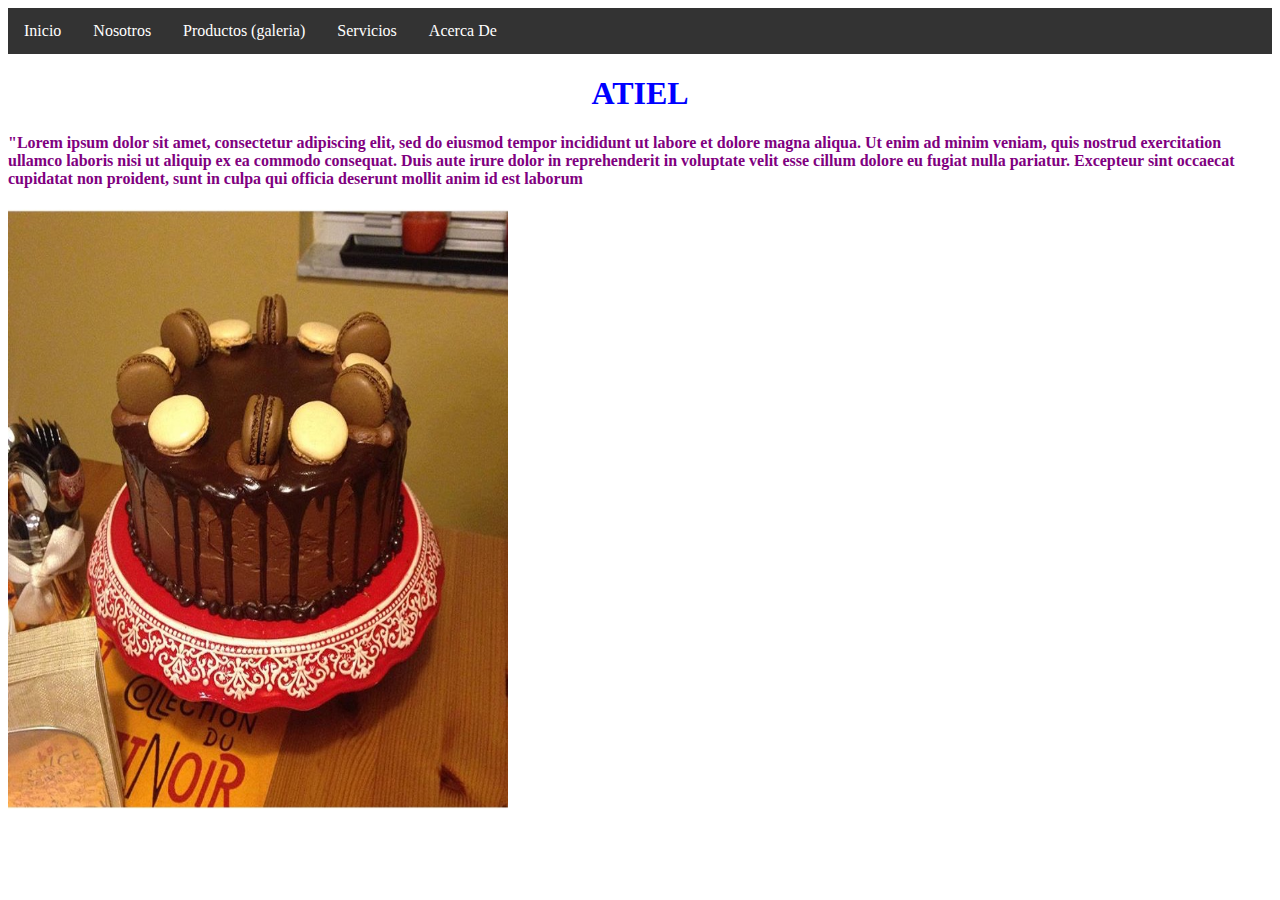
<file: index.html>
<!DOCTYPE html>
<html lang="en" dir="ltr">
  <head>
    <link rel="stylesheet" type="text/css" href="CSS/barstyle.css">
    <link rel="stylesheet" type="text/css" href="CSS/tagStyle.css">
    <meta charset="utf-8">
    <title>Chocolateria y Pasteleria Atiel</title>
  </head>
  <body>
    <!--hola mamaaaaaa, estoy en la tele!-->
<ul>
  <li><a>Inicio</a></li>
  <li><a>Nosotros</a></li>
  <li><a href="galeria.html"> Productos (galeria) </a></li>
  <li><a>Servicios</a></li>
  <li><a href="acerca_de.html">Acerca De</a></li>
</ul>
<h2> </h2>
<h1>ATIEL<h1>
<h4>"Lorem ipsum dolor sit amet, consectetur adipiscing elit, sed do eiusmod tempor
  incididunt ut labore et dolore magna aliqua. Ut enim ad minim veniam, quis nostrud
   exercitation ullamco laboris nisi ut aliquip ex ea commodo consequat. Duis aute
   irure dolor in reprehenderit in voluptate velit esse cillum dolore eu fugiat nulla
   pariatur. Excepteur sint occaecat cupidatat non proident, sunt in culpa qui officia
   deserunt mollit anim id est laborum</h4>
<img src="Images/cake.jpg" alt="A cake, something, idk" style="width:500px;height:600px;">
  </body>
</html>
</file>
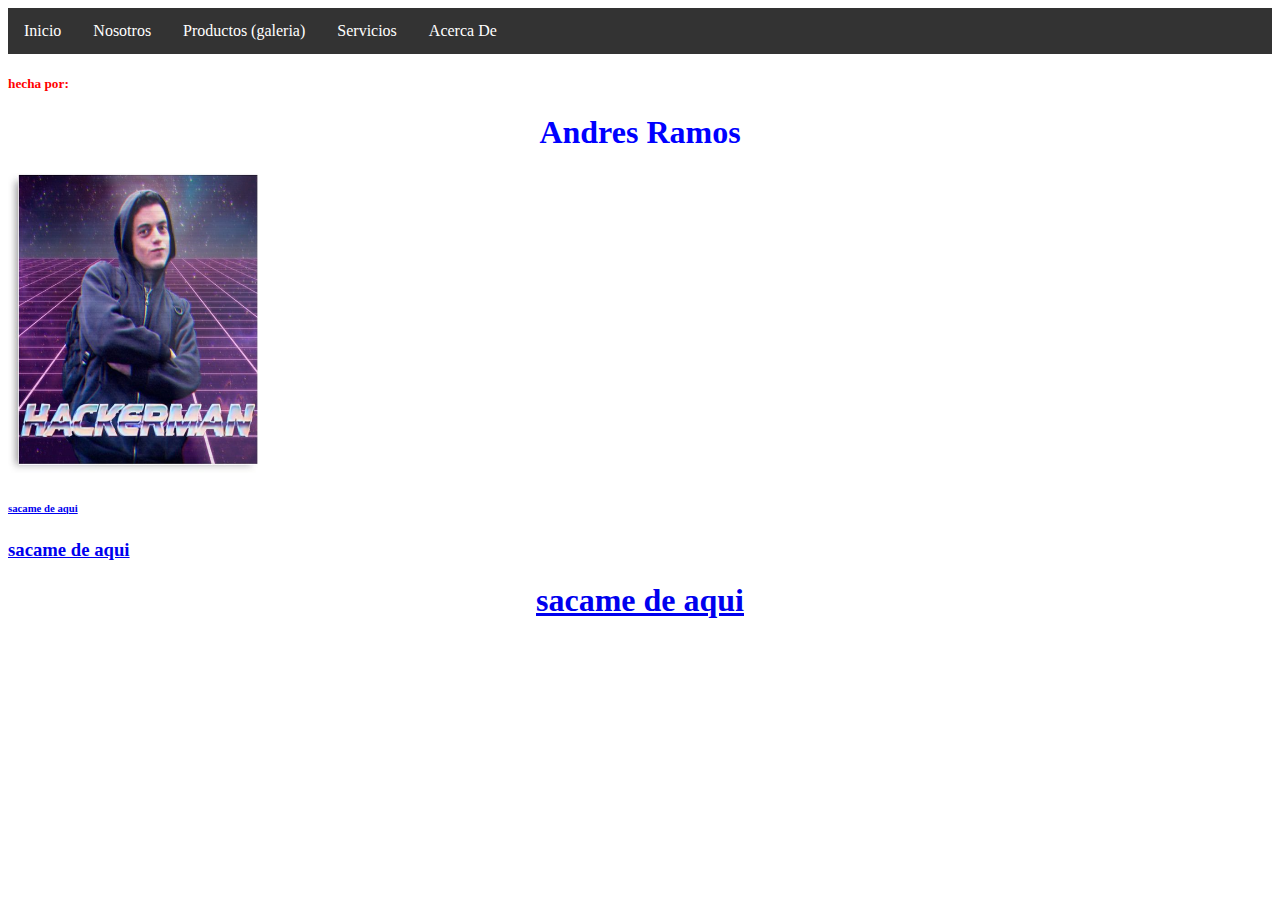
<file: acerca_de.html>
<!DOCTYPE html>
<html lang="es" dir="ltr">
  <head>
    <link rel="stylesheet" type="text/css" href="CSS/barstyle.css">
    <link rel="stylesheet" type="text/css" href="CSS/tagStyle.css">
    <meta charset="utf-8">
    <title>Chocolateria y Pänaderia ATIEL - acerca de</title>
  </head>
  <body>
    <ul>
      <li><a>Inicio</a></li>
      <li><a>Nosotros</a></li>
      <li><a href="galeria.html"> Productos (galeria) </a></li>
      <li><a>Servicios</a></li>
      <li><a href="acerca_de.html">Acerca De</a></li>
    </ul>
    <h5>hecha por: </h5><h1>Andres Ramos</h1>
    <img src="Images/dumdum.jpg" alt="im so sorry" style="width:250px;height:300px;">
    <h6><a href="index.html">sacame de aqui</a></h6>
    <h3><a href="index.html">sacame de aqui</a></h3>
    <h1><a href="index.html">sacame de aqui</a></h1>
  </body>
</html>
</file>
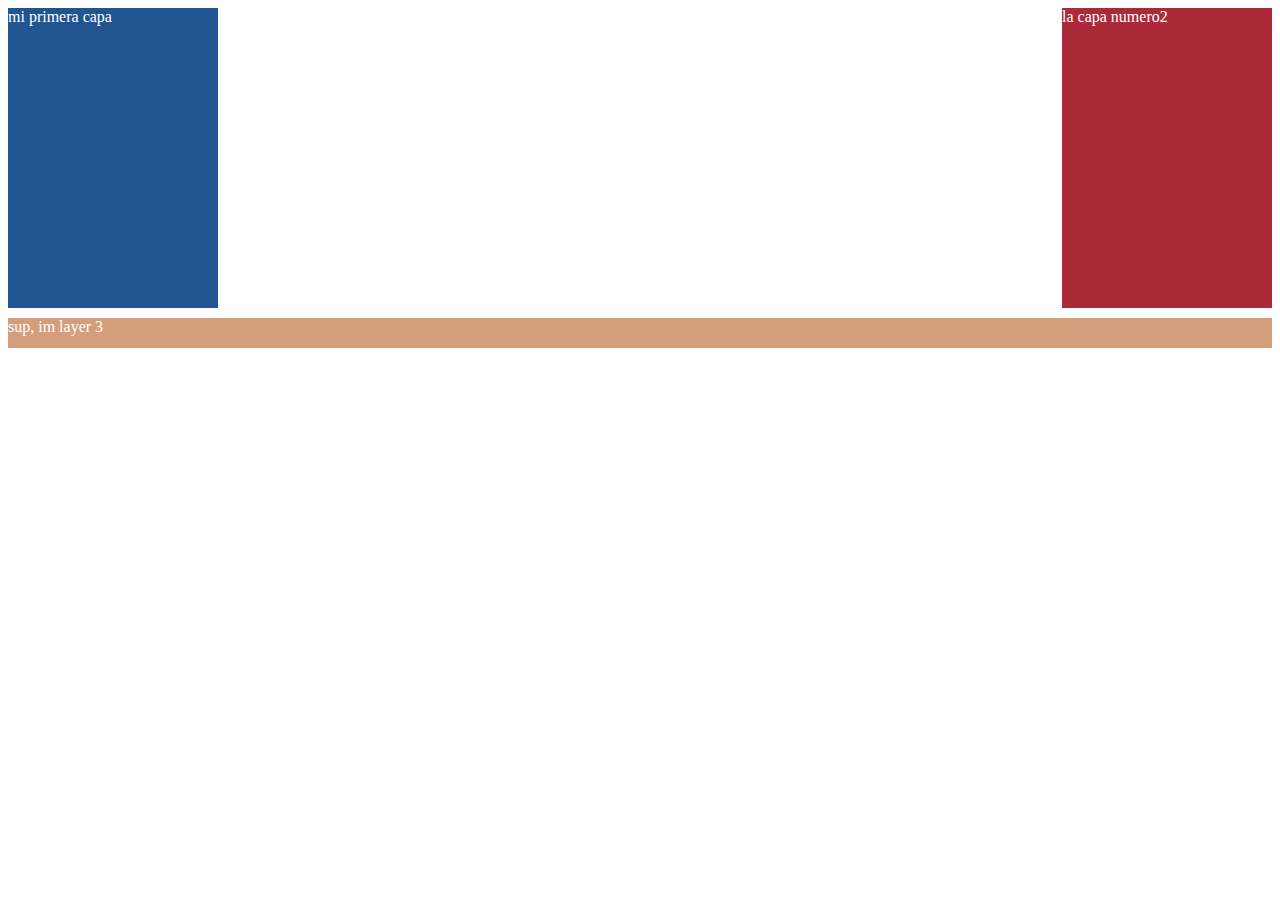
<file: divtest.html>
<!DOCTYPE html>
<html lang="en" dir="ltr">
  <head>
    <link rel="stylesheet" type="text/css" href="CSS/barstyle.css">
    <meta charset="utf-8">
    <title>JUST REMEMBER WE ARE GROOT</title>
  </head>
  <body>
    <div id="capa1">
      mi primera capa
    </div>
    <div id="capa2">
      la capa numero2
    </div>
    <div id="capa3">
      sup, im layer 3
    </div>
  </body>
</html>
</file>
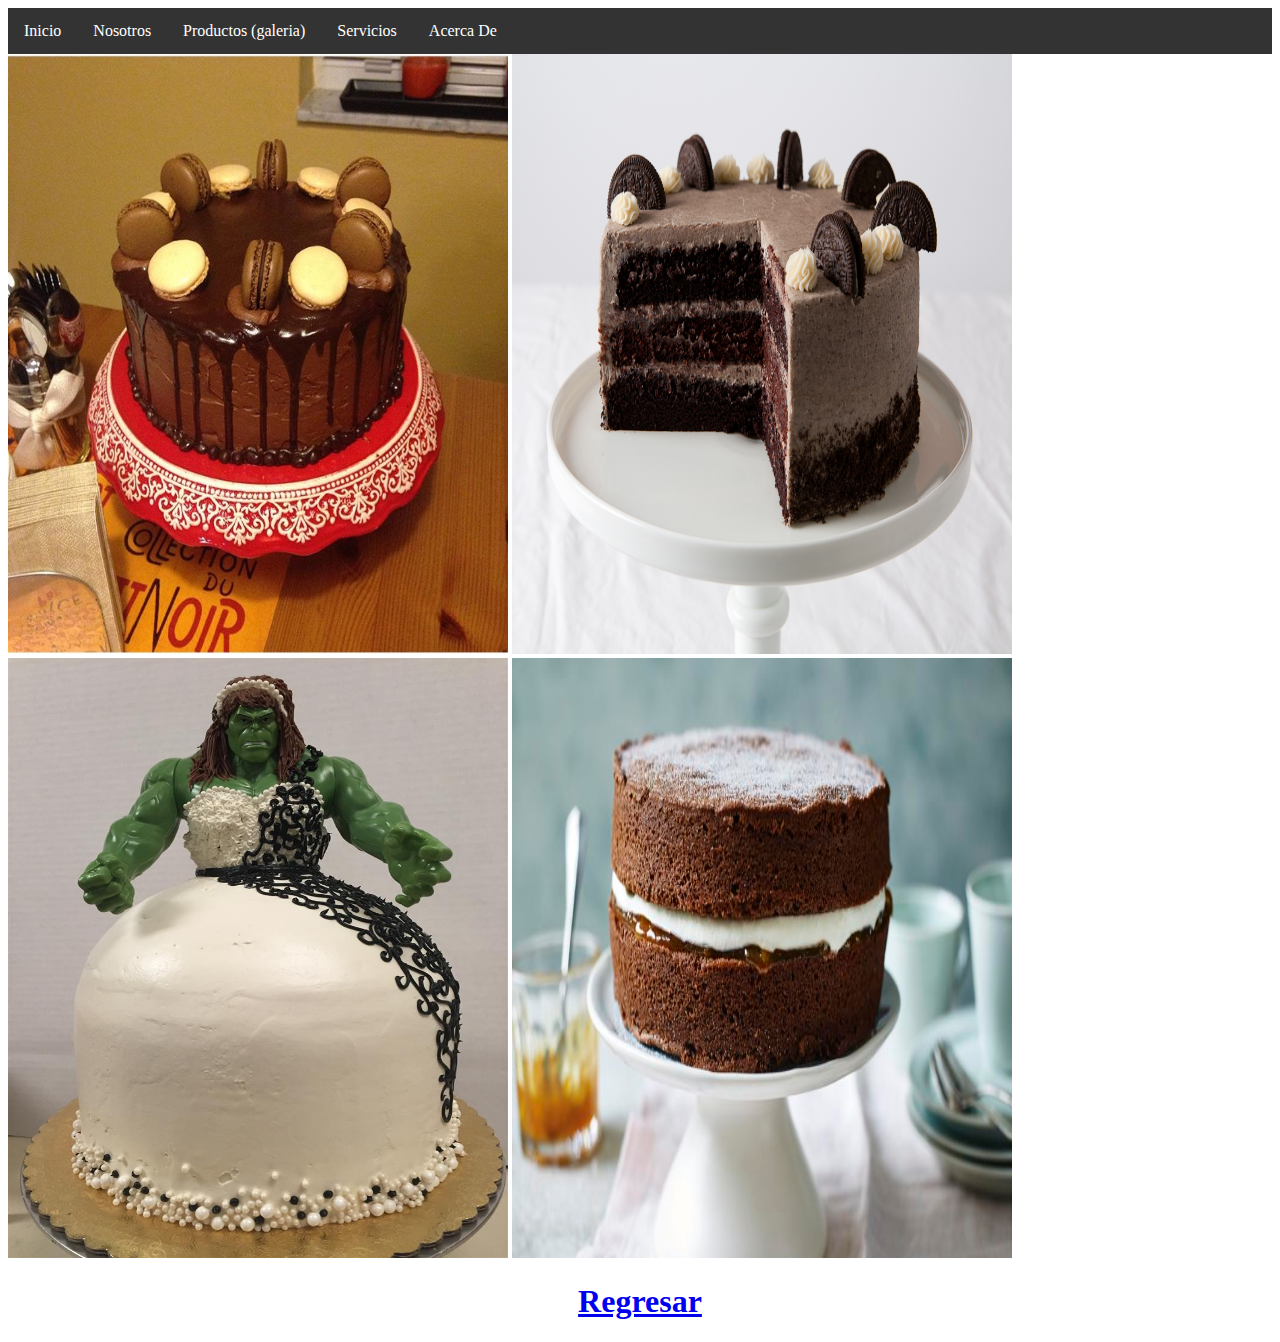
<file: galeria.html>
<!DOCTYPE html>
<html lang="en" dir="ltr">
  <head>
    <link rel="stylesheet" type="text/css" href="CSS/barstyle.css">
    <link rel="stylesheet" type="text/css" href="CSS/tagStyle.css">
    <meta charset="utf-8">
    <title>Chocolateria y Panaderia Atiel - galeria</title>
  </head>
  <body>
    <ul>
      <li><a>Inicio</a></li>
      <li><a>Nosotros</a></li>
      <li><a href="galeria.html"> Productos (galeria) </a></li>
      <li><a>Servicios</a></li>
      <li><a href="acerca_de.html">Acerca De</a></li>
    </ul>
    <img src="Images/cake.jpg" alt="A cake, something, idk" style="width:500px;height:600px;">
    <img src="Images/cake_.jpg" alt="A cake, something, idk" style="width:500px;height:600px;">
    <img src="Images/cakealter.jpg" alt="A cake, something, idk" style="width:500px;height:600px;">
    <img src="Images/cakerider.jpg" alt="A cake, something, idk" style="width:500px;height:600px;">
    <h1><a href="index.html">Regresar</a></h1>
  </body>
</html>
</file>
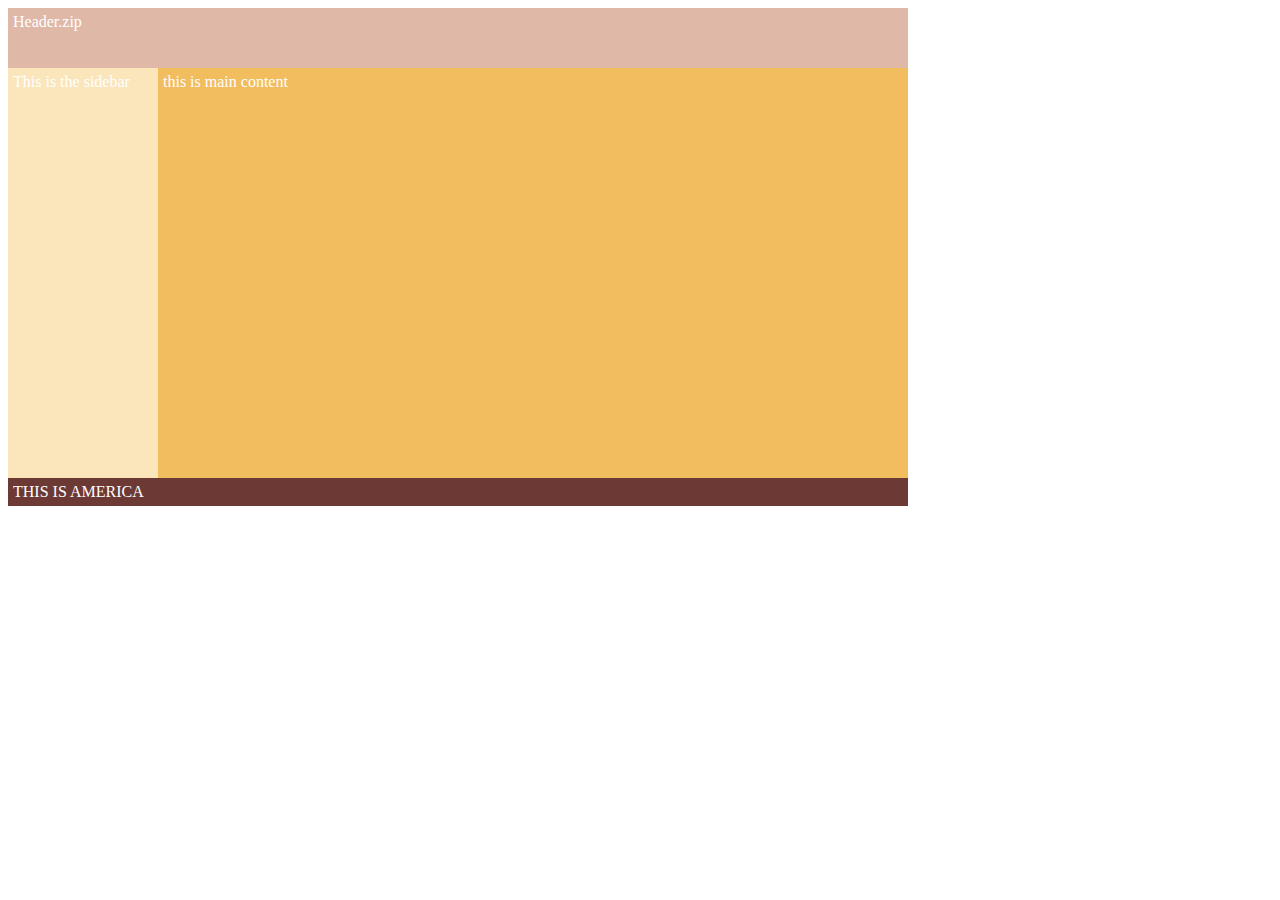
<file: index_alter.html>
<!DOCTYPE html>
<html lang="en" dir="ltr">
  <head>
    <link rel="stylesheet" type="text/css" href="CSS/barstyle.css">
    <meta charset="utf-8">
    <title></title>
  </head>
  <body>
    <div id="container">
      <div id="header">Header.zip</div>
      <div id="sidebar">This is the sidebar</div>
      <div id="content">this is main content</div>
      <div id="foot">THIS IS AMERICA</div>
    </div>
  </body>
</html>
</file>
<file: CSS/barstyle.css>
ul {
  list-style-type: none;
  margin: 0;
  padding: 0;
  overflow: hidden;
  background-color: #333;
}

li {
  float: left;
}

li a {
  display: block;
  color: white;
  text-align: center;
  padding: 14px 16px;
  text-decoration: none;
}

/* Change the link color to #111 (black) on hover */
li a:hover {
  background-color: #115;
}
#capa1{
  width: 210px;
  height: 300px;
  background-color: #215591;
  color: #FFFFFF;
  float:left;
}
#capa2{
  width:210px;
  height: 300px;
  background-color:#AC2939;
  color: #FFFFFF;
  float: right;
  margin-left: 10px;
}
#capa3{
  width:100%;
  height: 30px;
  background-color:#D49E7C;
  color: #FFFFFF;
  float: left;
  clear: both;
  margin-top: 10px;
}
#container{
  width: 900px;
  height: 400px;
}
#header{
  color: #FFFFFF;
  background-color: #dfb8a8;
  height: 50px;
  padding: 5px;
}
#sidebar{
  color: #FFFFFF;
  background-color: #fbe6bb;
  float: left;
  width: 140px;
  height: 100%;
  padding: 5px;
}
#content{
  color: #FFFFFF;
  background-color: #f2bd5e;
  float: left;
  width: 740px;
  height: 100%;
  padding: 5px;
}
#foot{
  color: #FFFFFF;
  background-color: #6d3934;
  clear: both;
  padding: 5px;
}
</file>
<file: CSS/tagStyle.css>
h1 {
  color: blue;
  text-align: center;
}
h2 {
  color: magenta;
}
h3 {
  color: yellow;
}
h4 {
  color: purple;
}
h5 {
  color: red;
}
h6 {
  color: green;
}
</file>
